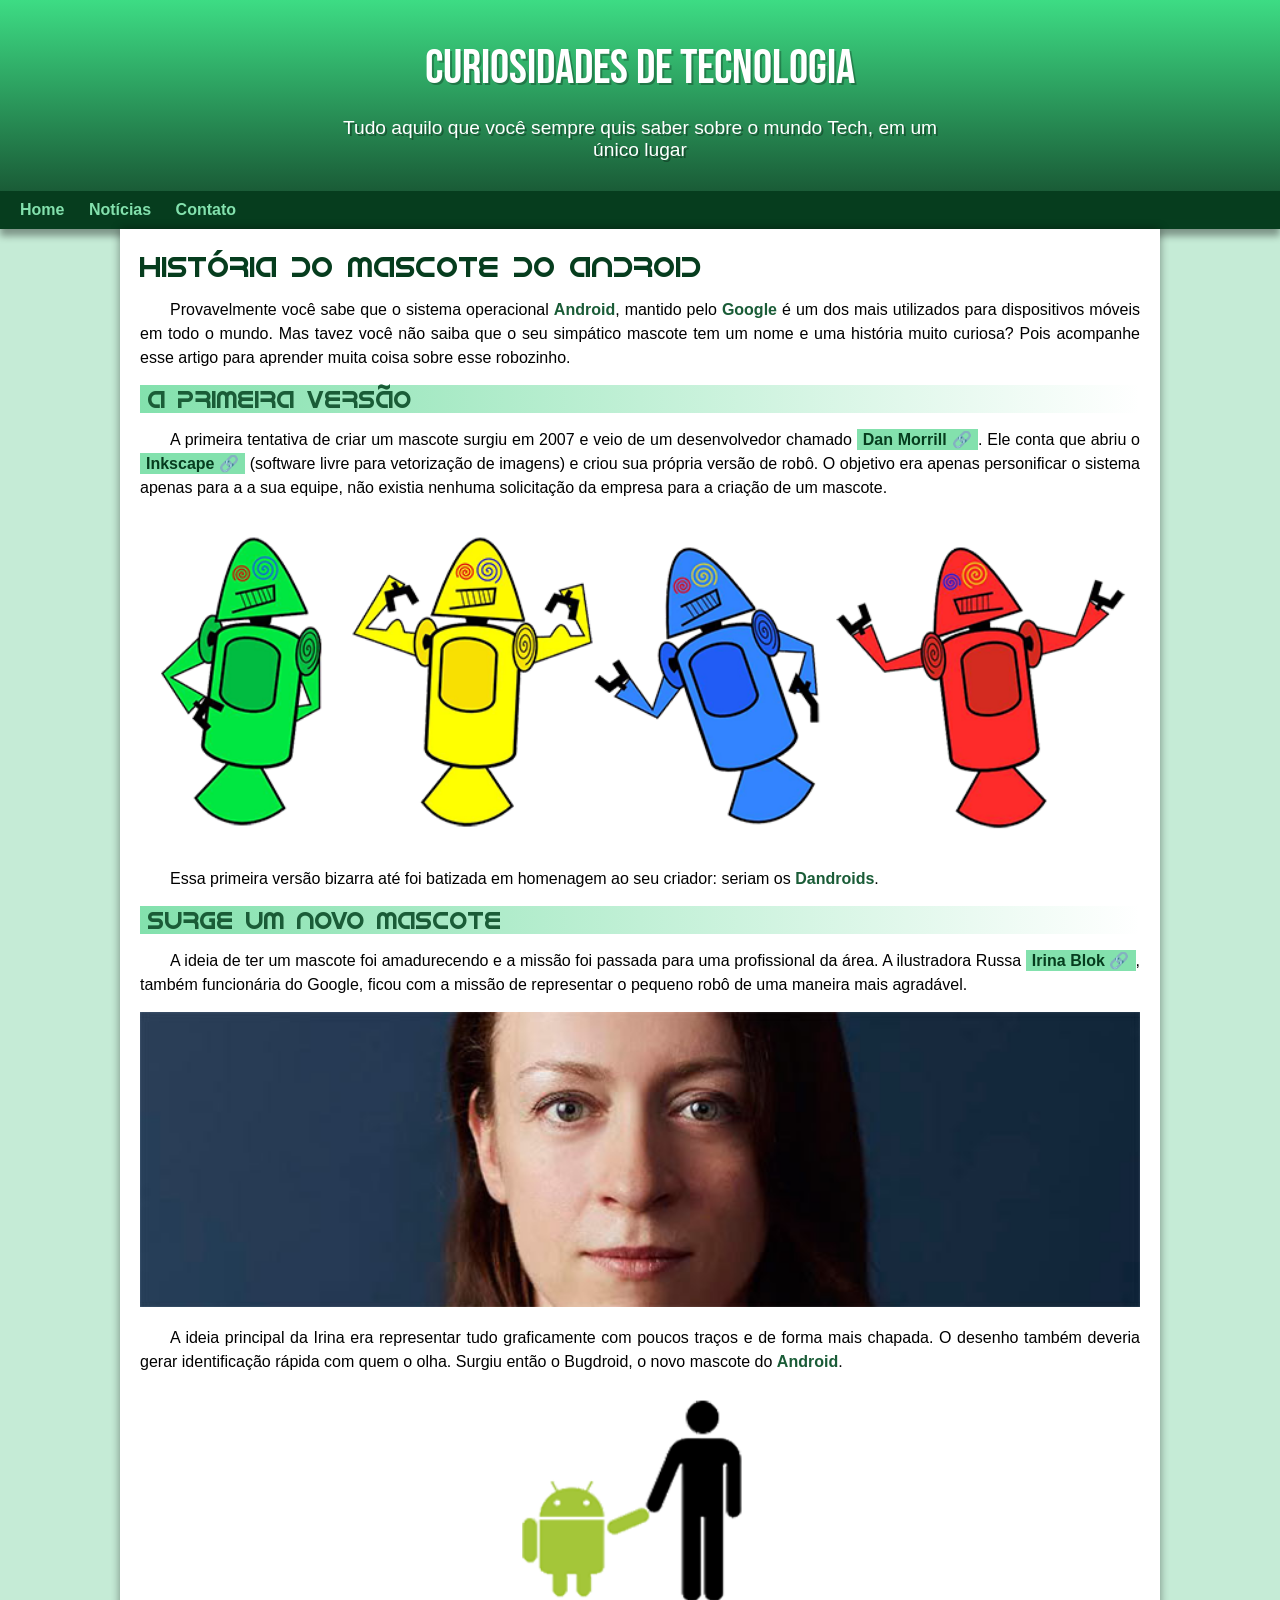
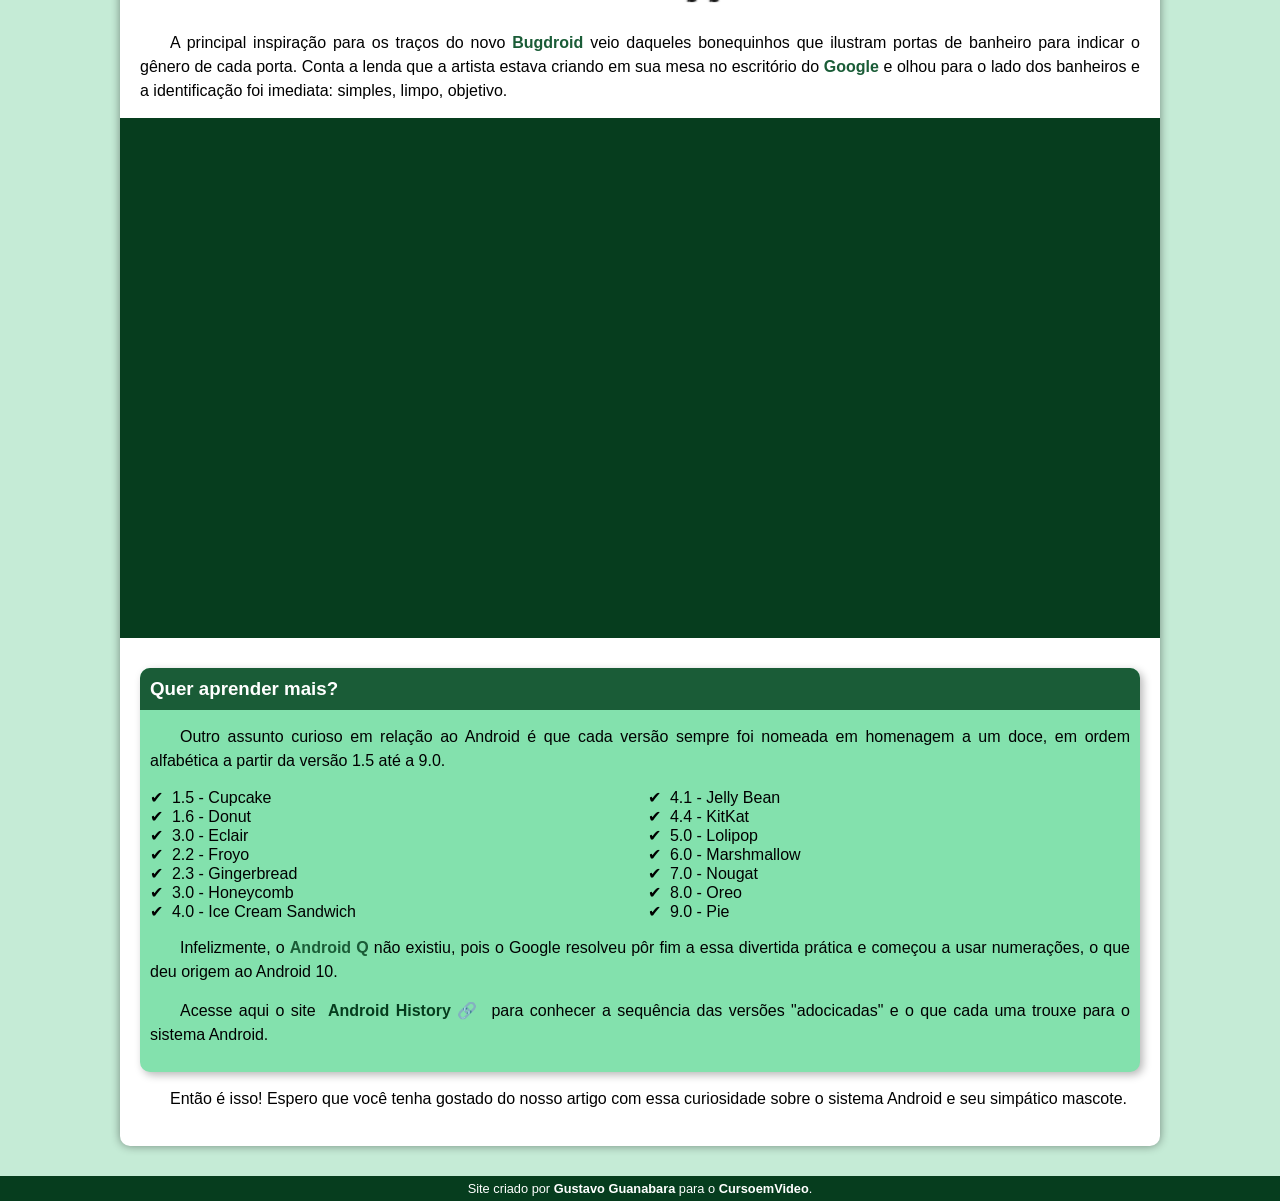
<file: index.html>
<!DOCTYPE html>
<html lang="pt-br">
<head>
    <meta charset="UTF-8">
    <meta name="viewport" content="width=device-width, initial-scale=1.0">
    <link rel="shortcut icon" href="imagens/favicon.ico" type="image/x-icon">
    <link rel="stylesheet" href="estilo/style.css">
    <title>Como surgiu o mascote do Android?</title>
    
</head>
<body>
    <header>
        <h1>Curiosidades de Tecnologia</h1>
        <p>Tudo aquilo que você sempre quis saber sobre o mundo Tech, em um único lugar</p>
    </header>
    <nav>
        <a id="home" href="#">Home</a>
        <a id="noticias" href="#">Notícias</a>
        <a id="fale" href="#">Contato</a>
    </nav>
    <main>
        <article>
            <h1>História do Mascote do Android</h1>

            <p>Provavelmente você sabe que o sistema operacional <strong>Android</strong>, mantido pelo <strong>Google</strong> é um dos mais utilizados para dispositivos móveis em todo o mundo. Mas tavez você não saiba que o seu simpático mascote tem um nome e uma história muito curiosa? Pois acompanhe esse artigo para aprender muita coisa sobre esse robozinho.</p>

            <h2>A primeira versão</h2> 

            <p>A primeira tentativa de criar um mascote surgiu em 2007 e veio de um desenvolvedor chamado <a href="https://androidcommunity.com/dan-morrill-shows-us-the-android-mascot-that-almost-was-20130103/" target="_blank" class="externo">Dan Morrill</a>. Ele conta que abriu o <a href="https://www.google.com/url?sa=t&rct=j&q=&esrc=s&source=web&cd=&cad=rja&uact=8&ved=2ahUKEwjOjPbT5smCAxUhD7kGHR9yCn8QFnoECAYQAQ&url=https%3A%2F%2Finkscape.org%2Fpt-br%2F&usg=AOvVaw0arg7pGsiWX6diMGF17AZ3&opi=89978449" target="_blank" class="externo">Inkscape</a> (software livre para vetorização de imagens) e criou sua própria versão de robô. O objetivo era apenas personificar o sistema apenas para a a sua equipe, não existia nenhuma solicitação da empresa para a criação de um mascote.</p>

            <picture>
                <source media="(max-width: 670px)" srcset="imagens/dan-droids-pq.png">
                <img src="imagens/dan-droids.png" alt="primeiro mascote do andrid">
            </picture>

            <p>Essa primeira versão bizarra até foi batizada em homenagem ao seu criador: seriam os <strong>Dandroids</strong>.</p>

            <h2>Surge um novo mascote</h2>

            <p>A ideia de ter um mascote foi amadurecendo e a missão foi passada para uma profissional da área. A ilustradora Russa <a href="https://www.irinablok.com" target="_blank" class="externo">Irina Blok</a>, também funcionária do Google, ficou com a missão de representar o pequeno robô de uma maneira mais agradável.</p>

            <picture>
                <source media="(min-width: 670px)" srcset="imagens/irina-blok.jpg">
                <img src="imagens/irina-blok-pq.jpg" alt="Irina blok"></picture>

            <p>A ideia principal da Irina era representar tudo graficamente com poucos traços e de forma mais chapada. O desenho também deveria gerar identificação rápida com quem o olha. Surgiu então o Bugdroid, o novo mascote do <strong>Android</strong>.</p>

            <img src="imagens/bugdroid.png" class="pequena" alt="Novo mascote do android">

            <p>A principal inspiração para os traços do novo <strong>Bugdroid</strong> veio daqueles bonequinhos que ilustram portas de banheiro para indicar o gênero de cada porta. Conta a lenda que a artista estava criando em sua mesa no escritório do <strong>Google</strong> e olhou para o lado dos banheiros e a identificação foi imediata: simples, limpo, objetivo.</p>

            <div class="video"><iframe width="560" height="315" src="https://www.youtube.com/embed/l2UDgpLz20M?si=YDHF-D5Tnek71uca&amp;controls=0" title="YouTube video player" frameborder="0" allow="accelerometer; autoplay; clipboard-write; encrypted-media; gyroscope; picture-in-picture; web-share" allowfullscreen></iframe></div>
            
            <aside>
                <h3>Quer aprender mais?</h3>
                <p>Outro assunto curioso em relação ao Android é que cada versão sempre foi nomeada em homenagem a um doce, em ordem alfabética a partir da versão 1.5 até a 9.0.</p>
                <ul>
                    <li>1.5 - <abbr title="Bolo de Copo">Cupcake</abbr></li>
                    <li>1.6 - <abbr title="Rosquinha">Donut</abbr></li>
                    <li>3.0 - <abbr title="Bomba">Eclair</abbr></li>
                    <li>2.2 - <abbr title="Iogurte Congelado">Froyo</abbr></li>
                    <li>2.3 - <abbr title="Biscoito de Gengibre">Gingerbread</abbr></li>
                    <li>3.0 - <abbr title="Favo de Mel">Honeycomb</abbr></li>
                    <li>4.0 - <abbr title="Sanduíche de Sorvete">Ice Cream Sandwich</abbr></li>
                    <li>4.1 - <abbr title="Jujuba">Jelly Bean</abbr></li>
                    <li>4.4 - <abbr title="Kitkat">KitKat</abbr></li>
                    <li>5.0 - <abbr title="Pirulito">Lolipop</abbr></li>
                    <li>6.0 - <abbr title="Marshmallow">Marshmallow</abbr></li>
                    <li>7.0 - <abbr title="Torrone">Nougat</abbr></li>
                    <li>8.0 - <abbr title="Oreo">Oreo</abbr></li>
                    <li>9.0 - <abbr title="Torta">Pie</abbr></li>
                </ul>
                <p>Infelizmente, o <strong>Android Q</strong> não existiu, pois o Google resolveu pôr fim a essa divertida prática e começou a usar numerações, o que deu origem ao Android 10.</p>

                <p>Acesse aqui o site <a href="https://www.android.com/intl/en_uk/history/" target="_blank" class="externo">Android History</a> para conhecer a sequência das versões "adocicadas" e o que cada uma trouxe para o sistema Android.</p>
            </aside>
            

            <p>Então é isso! Espero que você tenha gostado do nosso artigo com essa curiosidade sobre o sistema Android e seu simpático mascote.</p>
        </article>
    </main>
    <footer>
        <p>Site criado por <a href="gustavoguanabara.github.oi" target="_blank">Gustavo Guanabara</a> para o <a href="https://www.youtube.com/cursoemvideo" target="_blank">CursoemVideo</a>.</p>
    </footer>
</body>
</html>
</file>
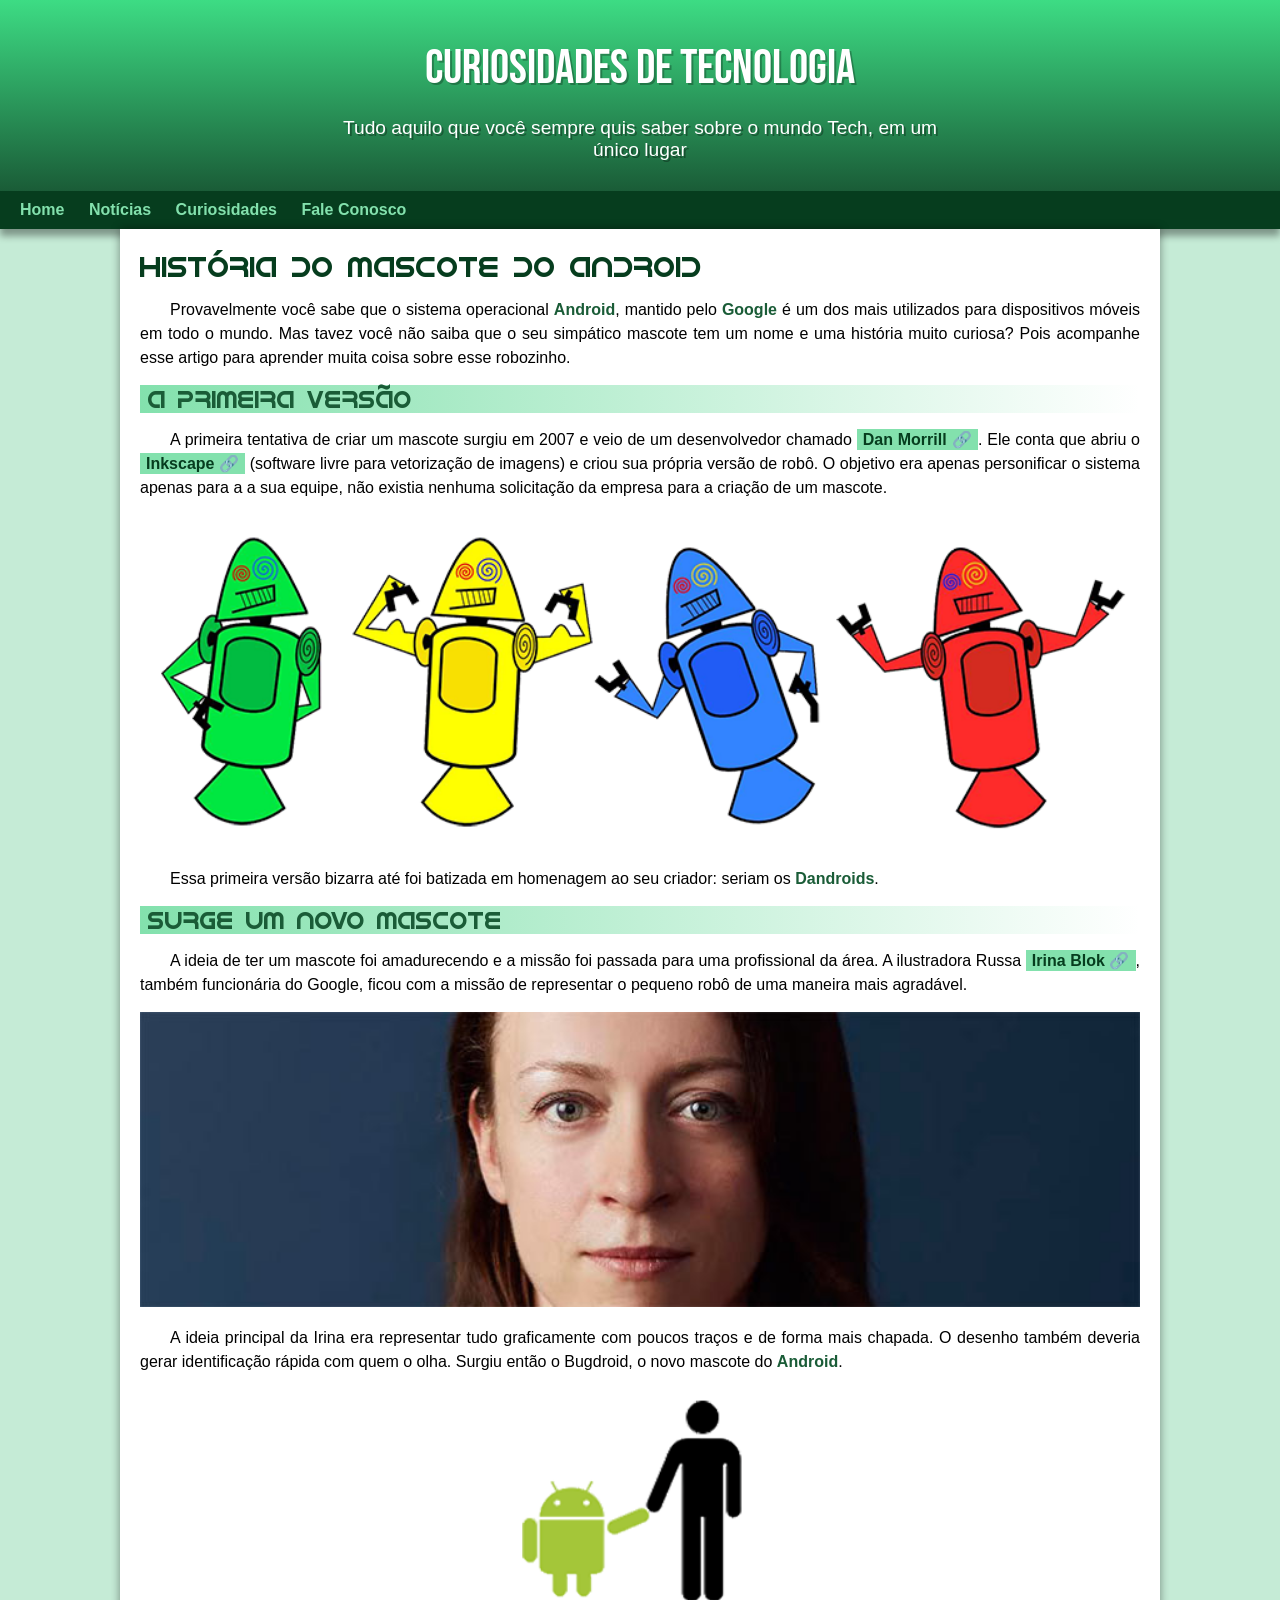
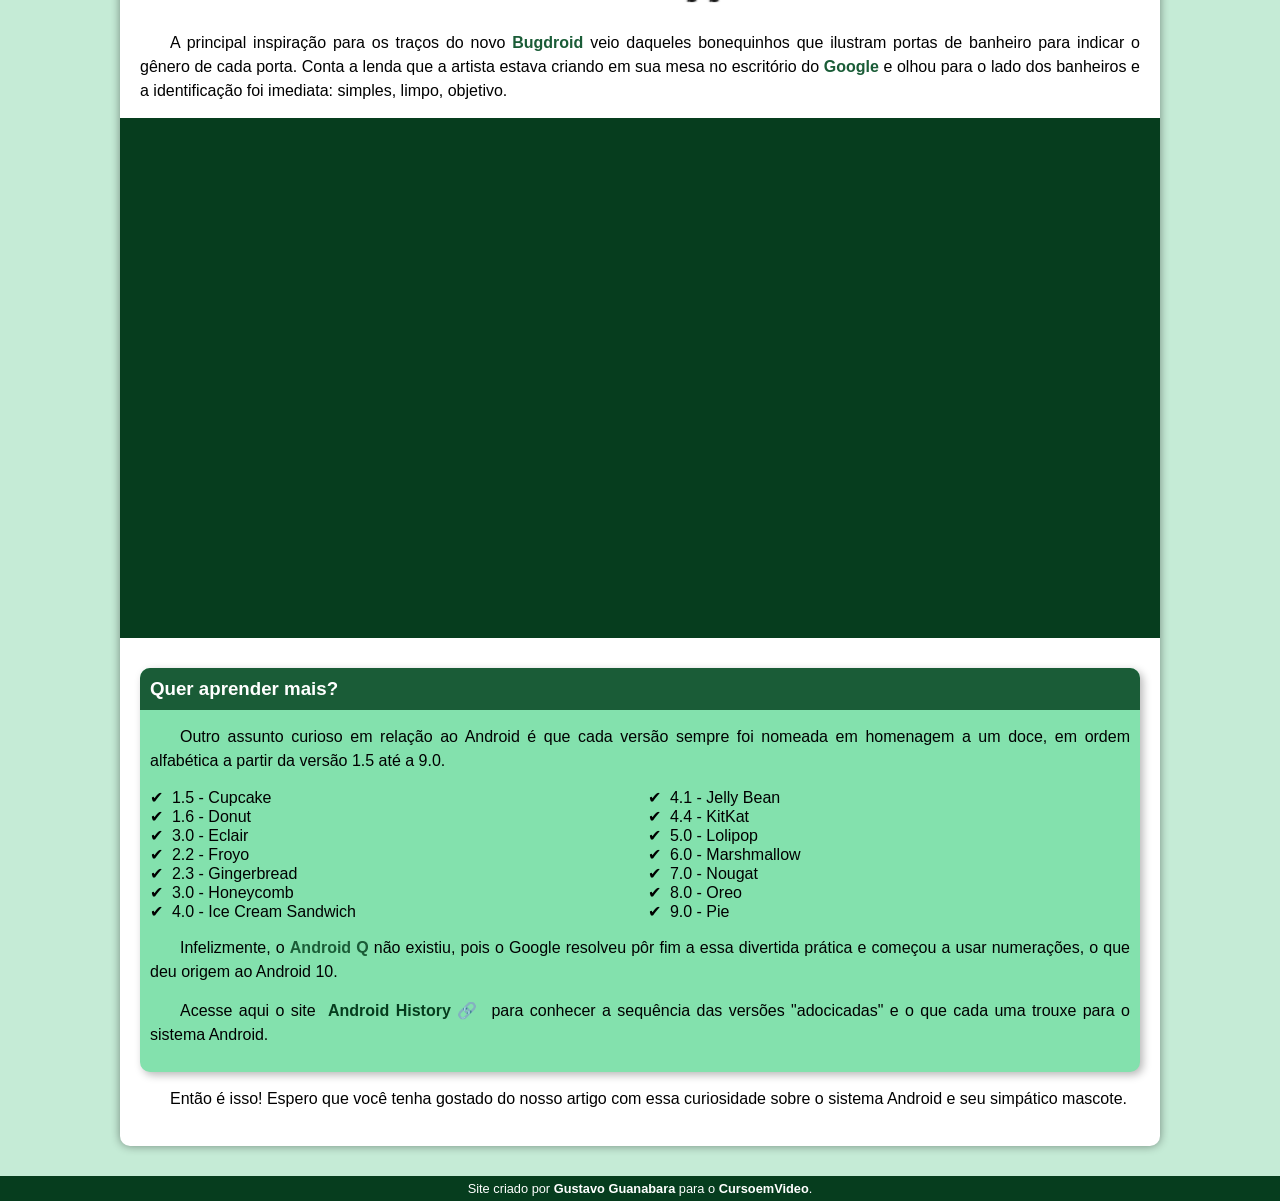
<file: index.html.html>
<!DOCTYPE html>
<html lang="pt-br">
<head>
    <meta charset="UTF-8">
    <meta name="viewport" content="width=device-width, initial-scale=1.0">
    <link rel="shortcut icon" href="imagens/favicon.ico" type="image/x-icon">
    <link rel="stylesheet" href="estilo/style.css">
    <title>Como surgiu o mascote do Android?</title>
    
</head>
<body>
    <header>
        <h1>Curiosidades de Tecnologia</h1>
        <p>Tudo aquilo que você sempre quis saber sobre o mundo Tech, em um único lugar</p>
    </header>
    <nav>
        <a id="home" href="#">Home</a>
        <a id="noticias" href="#">Notícias</a>
        <a id="curio" href="#">Curiosidades</a>
        <a id="fale" href="#">Fale Conosco</a>
    </nav>
    <main>
        <article>
            <h1>História do Mascote do Android</h1>

            <p>Provavelmente você sabe que o sistema operacional <strong>Android</strong>, mantido pelo <strong>Google</strong> é um dos mais utilizados para dispositivos móveis em todo o mundo. Mas tavez você não saiba que o seu simpático mascote tem um nome e uma história muito curiosa? Pois acompanhe esse artigo para aprender muita coisa sobre esse robozinho.</p>

            <h2>A primeira versão</h2> 

            <p>A primeira tentativa de criar um mascote surgiu em 2007 e veio de um desenvolvedor chamado <a href="https://androidcommunity.com/dan-morrill-shows-us-the-android-mascot-that-almost-was-20130103/" target="_blank" class="externo">Dan Morrill</a>. Ele conta que abriu o <a href="https://www.google.com/url?sa=t&rct=j&q=&esrc=s&source=web&cd=&cad=rja&uact=8&ved=2ahUKEwjOjPbT5smCAxUhD7kGHR9yCn8QFnoECAYQAQ&url=https%3A%2F%2Finkscape.org%2Fpt-br%2F&usg=AOvVaw0arg7pGsiWX6diMGF17AZ3&opi=89978449" target="_blank" class="externo">Inkscape</a> (software livre para vetorização de imagens) e criou sua própria versão de robô. O objetivo era apenas personificar o sistema apenas para a a sua equipe, não existia nenhuma solicitação da empresa para a criação de um mascote.</p>

            <picture>
                <source media="(max-width: 670px)" srcset="imagens/dan-droids-pq.png">
                <img src="imagens/dan-droids.png" alt="primeiro mascote do andrid">
            </picture>

            <p>Essa primeira versão bizarra até foi batizada em homenagem ao seu criador: seriam os <strong>Dandroids</strong>.</p>

            <h2>Surge um novo mascote</h2>

            <p>A ideia de ter um mascote foi amadurecendo e a missão foi passada para uma profissional da área. A ilustradora Russa <a href="https://www.irinablok.com" target="_blank" class="externo">Irina Blok</a>, também funcionária do Google, ficou com a missão de representar o pequeno robô de uma maneira mais agradável.</p>

            <picture>
                <source media="(min-width: 670px)" srcset="imagens/irina-blok.jpg">
                <img src="imagens/irina-blok-pq.jpg" alt="Irina blok"></picture>

            <p>A ideia principal da Irina era representar tudo graficamente com poucos traços e de forma mais chapada. O desenho também deveria gerar identificação rápida com quem o olha. Surgiu então o Bugdroid, o novo mascote do <strong>Android</strong>.</p>

            <img src="imagens/bugdroid.png" class="pequena" alt="Novo mascote do android">

            <p>A principal inspiração para os traços do novo <strong>Bugdroid</strong> veio daqueles bonequinhos que ilustram portas de banheiro para indicar o gênero de cada porta. Conta a lenda que a artista estava criando em sua mesa no escritório do <strong>Google</strong> e olhou para o lado dos banheiros e a identificação foi imediata: simples, limpo, objetivo.</p>

            <div class="video"><iframe width="560" height="315" src="https://www.youtube.com/embed/l2UDgpLz20M?si=YDHF-D5Tnek71uca&amp;controls=0" title="YouTube video player" frameborder="0" allow="accelerometer; autoplay; clipboard-write; encrypted-media; gyroscope; picture-in-picture; web-share" allowfullscreen></iframe></div>
            
            <aside>
                <h3>Quer aprender mais?</h3>
                <p>Outro assunto curioso em relação ao Android é que cada versão sempre foi nomeada em homenagem a um doce, em ordem alfabética a partir da versão 1.5 até a 9.0.</p>
                <ul>
                    <li>1.5 - <abbr title="Bolo de Copo">Cupcake</abbr></li>
                    <li>1.6 - <abbr title="Rosquinha">Donut</abbr></li>
                    <li>3.0 - <abbr title="Bomba">Eclair</abbr></li>
                    <li>2.2 - <abbr title="Iogurte Congelado">Froyo</abbr></li>
                    <li>2.3 - <abbr title="Biscoito de Gengibre">Gingerbread</abbr></li>
                    <li>3.0 - <abbr title="Favo de Mel">Honeycomb</abbr></li>
                    <li>4.0 - <abbr title="Sanduíche de Sorvete">Ice Cream Sandwich</abbr></li>
                    <li>4.1 - <abbr title="Jujuba">Jelly Bean</abbr></li>
                    <li>4.4 - <abbr title="Kitkat">KitKat</abbr></li>
                    <li>5.0 - <abbr title="Pirulito">Lolipop</abbr></li>
                    <li>6.0 - <abbr title="Marshmallow">Marshmallow</abbr></li>
                    <li>7.0 - <abbr title="Torrone">Nougat</abbr></li>
                    <li>8.0 - <abbr title="Oreo">Oreo</abbr></li>
                    <li>9.0 - <abbr title="Torta">Pie</abbr></li>
                </ul>
                <p>Infelizmente, o <strong>Android Q</strong> não existiu, pois o Google resolveu pôr fim a essa divertida prática e começou a usar numerações, o que deu origem ao Android 10.</p>

                <p>Acesse aqui o site <a href="https://www.android.com/intl/en_uk/history/" target="_blank" class="externo">Android History</a> para conhecer a sequência das versões "adocicadas" e o que cada uma trouxe para o sistema Android.</p>
            </aside>
            

            <p>Então é isso! Espero que você tenha gostado do nosso artigo com essa curiosidade sobre o sistema Android e seu simpático mascote.</p>
        </article>
    </main>
    <footer>
        <p>Site criado por <a href="gustavoguanabara.github.oi" target="_blank">Gustavo Guanabara</a> para o <a href="https://www.youtube.com/cursoemvideo" target="_blank">CursoemVideo</a>.</p>
    </footer>
</body>
</html>
</file>
<file: estilo/style.css>
@charset "UTF-8";

@import url('https://fonts.googleapis.com/css2?family=Bebas+Neue&family=My+Soul&display=swap');

@font-face {
    font-family: Android;
    src: url(../fontes/idroid.otf) format(opentype);
    font-weight: normal;
}

:root { /* a tag :root {} cria um Local para declarar as próprias variáveis*/
    --cor0: #c5ebd6;
    --cor1: #83e1ad;
    --cor2: #3ddc84;
    --cor3: #2fa866;
    --cor4: #1a5c37;
    --cor5: #063d1e; 
    /* a declaração deve iniciar com --(dois traços), e colado neles, o nome da variável que deseja criar.*/   

    --fonte-padrao: Arial, Verdana, Helvetica, sans-serif;
    --fonte-destaque: 'Bebas Neue', sans-serif;
    --fonte-android: 'Android', cursive;
}
 
* {  /*Seletor Global - todo comando inserido aqui, vira uma regra geral para o site*/
    margin: 0px;
    padding: 0px;
}

body {
    background-color: var(--cor0);
    font-family: var(--fonte-padrao);
}

a.externo::after {
     content: '\00A0\1F517';
}

 
header {
    background-image: linear-gradient(to bottom, var(--cor2), var(--cor4));
    min-width: 150px;
    text-align: center;
    padding-top: 40px;
}

header > h1 {
    color: white;
    font-family: var(--fonte-destaque);
    font-size: 3em;
    font-weight: normal;
    margin-bottom: 20px;
    text-shadow: 2px 2px 0px rgba(0, 0, 0, 0.267);

}

header > p {
    color: white;
    font-size: 1.2em;
    color: white;
    max-width: 600px;
    padding-right: 10px;
    padding-left: 10PX;
    padding-bottom: 30px;
    margin: auto;
    text-shadow: 2px 2px 0px rgba(0, 0, 0, 0.315);


}

nav {
     background-color: var(--cor5);
     padding: 10px;
     box-shadow: 0px 7px 7px rgba(0, 0, 0, 0.363);
}

nav > a {
    color: var(--cor1);
    padding: 10px;
    border-radius: 5px;
    text-decoration: none;
    font-weight: bold;
    transition-duration: .5s; /*Duração da transição em 0.5sec (perceba que só foi colocado .5s, que tem o mesmo significado)*/
}

nav > a:hover {
    background-color: var(--cor3);
    color: var(--cor5);
}

main {

    min-width: 300px; /*Configura a parte responsiva*/
    max-width: 1000px;  /*Configura a parte responsiva*/
    margin: auto;
    margin-bottom: 30px;
    padding: 20px;
    background-color: white;
    box-shadow: 0px 0px 10px rgba(0, 0, 0, 0.418);
    border-bottom-left-radius: 10px;
    border-bottom-right-radius: 10px;
}

main h1 {
    color: var(--cor5);
    font-family: var(--fonte-android);
    font-weight: normal;
    font-size: 1.8em;
}

main h2 {
    font-family: var(--fonte-android);
    color: var(--cor4);
    font-size: 1.3;
    font-weight: normal;
    background-image: linear-gradient(to right, var(--cor1), transparent); /*podemos usar o transparent para deixar o degradê mais natural*/
    text-indent: 8px;
}

main p {
    margin: 15px 0px;
    text-align: justify;
    text-indent: 30px; 
    font-size: 1em; 
    line-height: 1.5em; /*Espaçamento entre linhas*/
}

main strong {
    color: var(--cor4);
    font-weight: bold;
    
}

main a {
    text-decoration: none;
    font-weight: bold;
    color: var(--cor5);
    background-color: var(--cor1);
    padding: 2px 6px;
}

main a:hover {
    text-decoration: underline;
    color: var(--cor4);
}

main img {
    width: 100%; /*Configura a parte responsiva*/
}

main img.pequena {
    max-width: 350px;
    display: block; /*para centralizar uma imagem, usar essa tag*/
    margin: auto; /*na sequencia, usar essa*/
}

div.video {
    background-color: var(--cor5);    
    margin: 0px -20px 30px -20px;
    padding: 20px;
    padding-bottom: 50%;
    position: relative;

}

div.video > iframe {
    position: absolute;
    top: 5%;
    left: 5%;
    width: 90%;
    height: 90%;
}

aside {
    background-color: var(--cor1);
    padding: 10px;
    border-radius: 10px;
    box-shadow: 3px 3px 8px rgba(0, 0, 0, 0.281);
}

aside > h3 {
    background-color: var(--cor4);
    color: white;
    padding: 10px;
    margin: -10px -10px -0px -10px;
    border-radius: 10px 10px 0px 0px ;
}

aside > ul {
    
    list-style-type: '\2714\00A0\00A0'; /*para trocar o simbolo da lista. Para obter um espaço entro o simbolo e o item, usa-se 00A0. Observar o uso da contra barra \*/
    list-style-position: inside; /* o inside muda a posição da bolinha na lista*/
    columns: 2; /*Divide a lista em 2 colunas*/
    
}

aside > ul > li > abbr {
    text-decoration: none;
}

footer {
    background-color: var(--cor5);
    color: white;
    text-align: center;
    font-size: 0.8em;
    padding: 5px;
}

footer a {
    color: white;
    font-weight: bolder;
    text-decoration: none;
}

footer a:hover {
    text-decoration: underline;
    color: var(--cor1);
}
</file>
